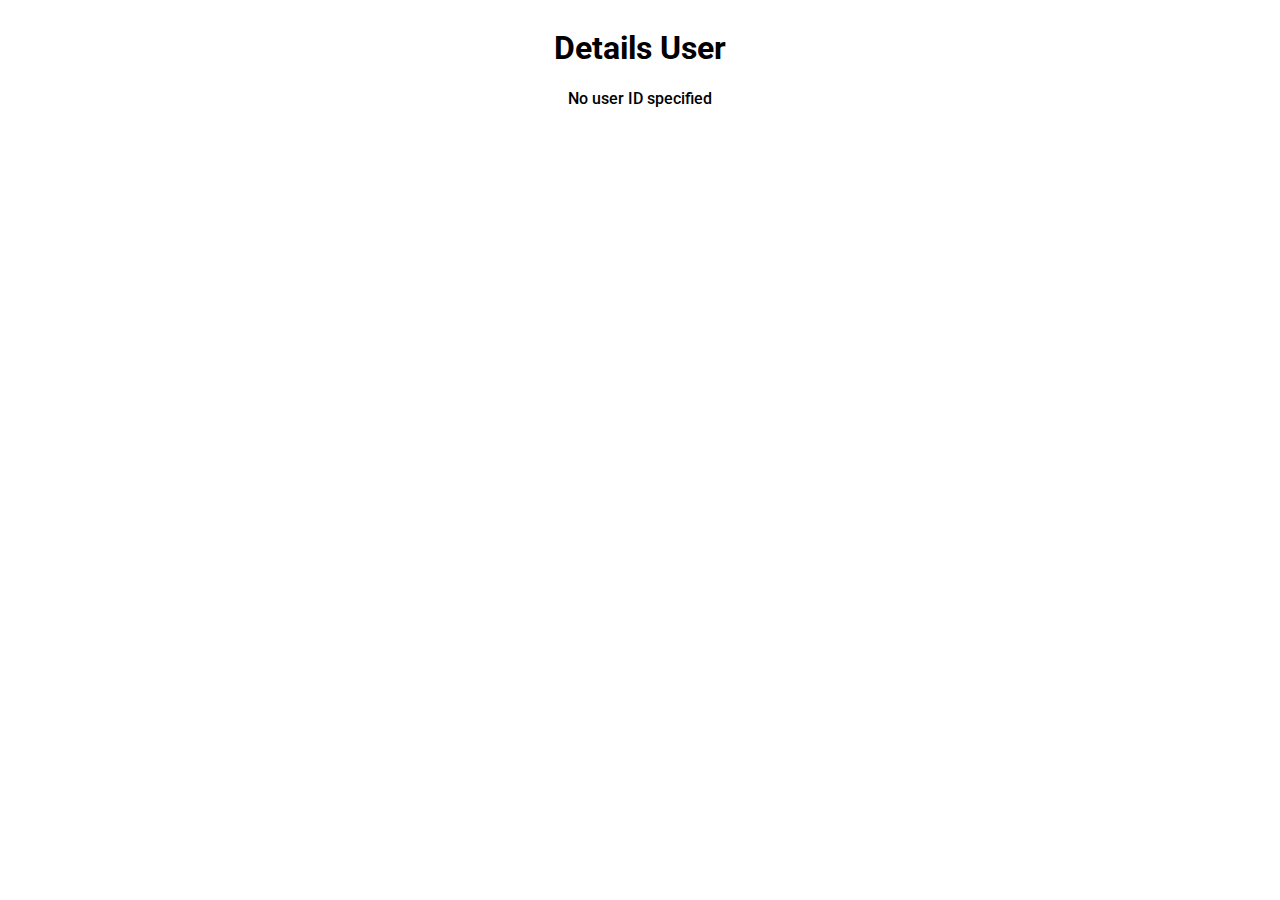
<file: user-details.html>
<!doctype html>
<html lang="en">
<head>
	<meta charset="UTF-8">
	<meta name="viewport"
				content="width=device-width, user-scalable=no, initial-scale=1.0, maximum-scale=1.0, minimum-scale=1.0">
	<meta http-equiv="X-UA-Compatible" content="ie=edge">
	<title>User Details</title>
	<link rel="stylesheet" href="main.css">
</head>
<body>
<div class="container">
	<div class="wrapper">
		<h1>Details User</h1>
		<div id="user-details"></div>
	</div>
</div>
<div id="posts-container"></div>

<script src="user-details.js"></script>
</body>
</html>
</file>
<file: main.css>
@import url('https://fonts.googleapis.com/css2?family=Roboto:ital,wght@0,100;0,300;0,400;0,500;0,700;0,900;1,100;1,300;1,400;1,500;1,700;1,900&display=swap');

body {
    font-family: "Roboto", sans-serif;
    font-weight: 500;
    font-style: normal;
}

#container {
    max-width: 100vw;
    min-width: 700px;
}

.wrapper {
    width: 100%;
    display: flex;
    flex-direction: column;
    align-items: center;
}

.user-div {
    display: flex;
    flex-direction: column;
    justify-content: space-between;
    align-items: center;
    min-width: 345px;
    max-width: 400px;
    margin: 10px auto;
    padding: 5px;

    border: 1px solid cornflowerblue;
    border-radius: 5px;
}


.detains-btn,
.post-of-current-user-btn {
    font-family: "Roboto", sans-serif;
    padding: 5px;
    border-radius: 5px;
    border: none;
    background-color: cornflowerblue;
    color: aliceblue;
    cursor: pointer;
    width: 70%;
    margin: 10px 0;
}

.detains-btn:hover,
.post-of-current-user-btn:hover {
    background-color: aliceblue;
    color: cornflowerblue;
    border: 1px solid cornflowerblue;
    transition: all 5ms ease;
}

.post-of-current-user-btn {
    width: 100%;
}

#posts-container {
    margin-top: 20px;
}

.post-div {
    width: 18%;

    display: inline-block;
    margin: 1%;
    background-color: #96b4ea;
    color: aliceblue;
    border-radius: 5px;
    padding: 10px;
    box-sizing: border-box;
}

.view-details {
    color: #5a7d94;
    text-decoration: none;
}

.view-details:hover {
    color: #dce3ea;
}
</file>
